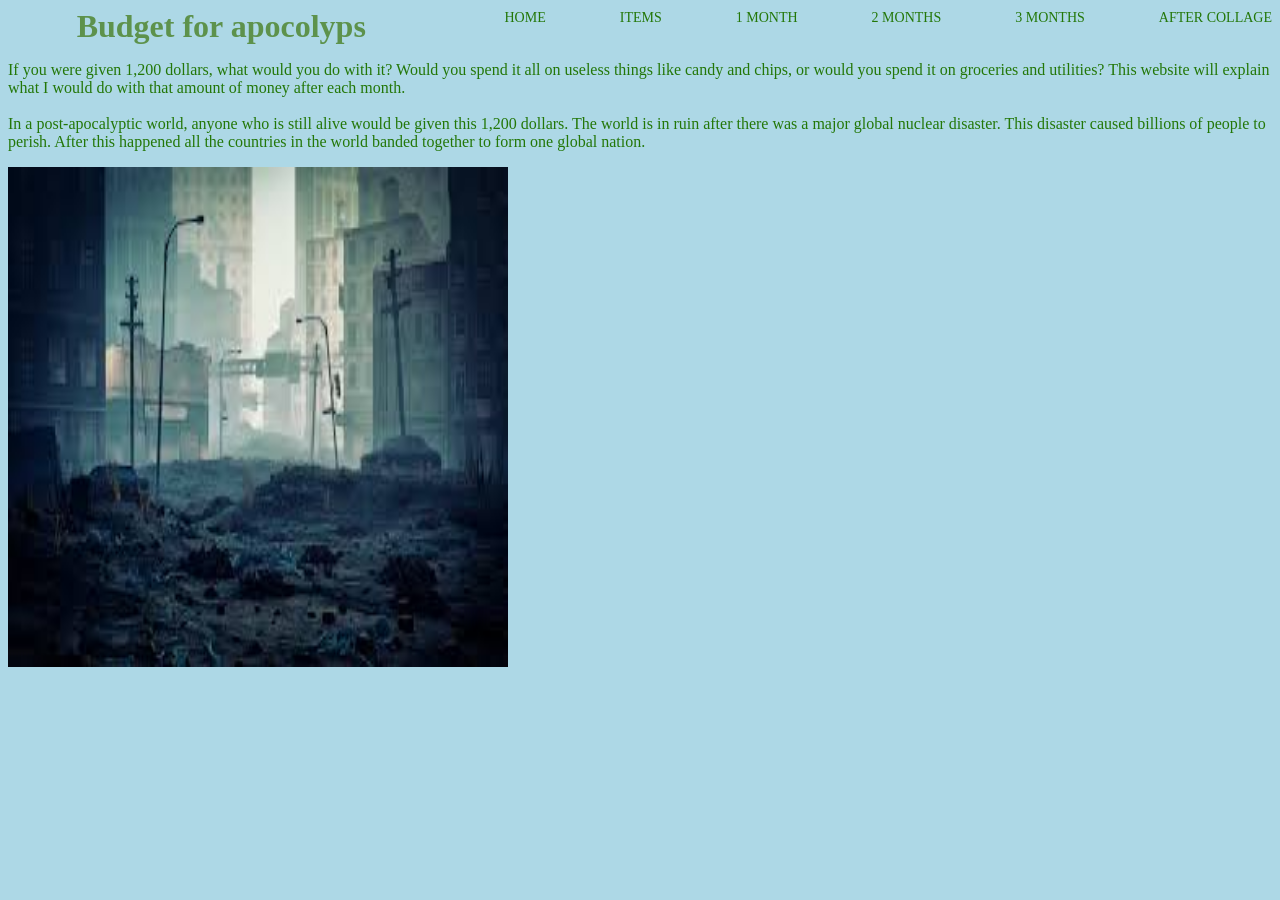
<file: index.html>
<!DOCTYPE html>
<html>

<head>
	<meta charset="utf-8">
	<meta name="viewport" content="width=device-width">
	<nav>
		<ul>
			<li><a href="index.html">home</a></li>
			<li><a href="items.html">items</a></li>
			<li><a href="1month.html">1 month</a></li>
			<li><a href="2months.html">2 months</a></li>
			<li><a href="3months.html">3 months</a></li>
			<li><a href="after.html"> after collage</a></li>
		</ul>
	</nav>
	<title>apocolyps</title>
	<link href="style.css" rel="stylesheet" type="text/css">
	<h1 id="pages2"> Budget for apocolyps</h1>
</head>

<body>
	<div id="writtings">
		<p>
			If you were given 1,200 dollars, what would you do with it? Would you spend it all on useless things like candy and chips,
			or would you spend it on groceries and utilities? This website will explain what I would do with that amount of money
			after each month.
			<br/>
				<br/>
					In a post-apocalyptic world, anyone who is still alive would be given this 1,200 dollars. The world is in ruin after there
					was a major global nuclear disaster. This disaster caused billions of people to perish. After this happened all the
					countries in the world banded together to form one global nation.


		</p>
	</div>
	<img src="[data-uri]" alt="classical music" width="500" height="500">
</body>
<style>
	h1 {
		text-align: center
	}
</style>

</html>
</file>
<file: style.css>
body{
  background-color:#add8e6;
  color:#237708;
  font-family: 'Times New Roman', Times, serif;
font: 50px;
}
h1 {
font: 90px;
color:#5D924C;
text-allign: center;
text-decoration: none;
margin:0;
padding:0;

}
#pages2 {
  color:#5D924C;
}
#writings{
  font-family: 'Times New Roman', Times, serif;
font: 50px;
  color:#F07300; 
  }

nav{
  float: right
}
nav ul{
  margin:0;
  padding:0;
  list-style: none;
}
nav li{
  display: inline-block;
  margin-left: 70px;
  position: relative;
}
nav a{
  color:#237708;
  text-decoration: none;
  text-transform: uppercase;
  font-size:14px}
nav a:hover{
color:white
}
</file>
